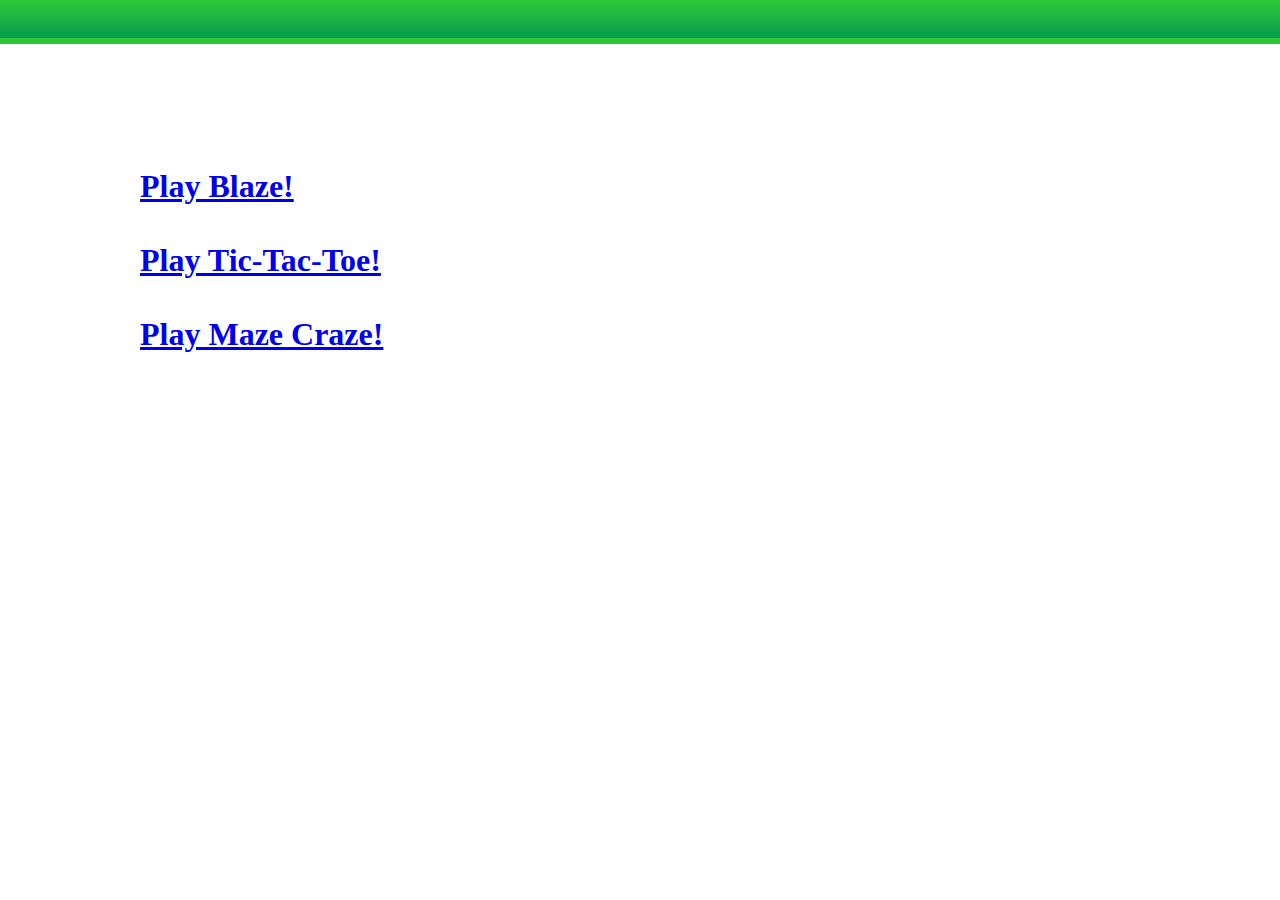
<file: home.html>
﻿<!DOCTYPE html PUBLIC "-//W3C//DTD XHTML 1.0 Transitional//EN" "http://www.w3.org/TR/xhtml1/DTD/xhtml1-transitional.dtd">
<html xmlns="http://www.w3.org/1999/xhtml">
    
    <head>
        <meta content="text/html; charset=utf-8" http-equiv="Content-Type" />
        <meta content="en-us" http-equiv="Content-Language" />
        <link rel="stylesheet" href="home.css" type="text/css" media="all" />
        <title>Projects Home</title>
    </head>
    
    <body>
        <table class="cell-background_header" align="center" style="height:38px">
            <tr>
                <td>
                    <table align="center" cellpadding="0" cellspacing="0" style="width: 1000px; height: 38px">
                        <tr>
                            <td style="width: 200px">&nbsp;</td>
                            <td style="width: 600px">&nbsp;</td>
                            <td style="width: 200px" class="text-align_left">&nbsp;</td>
                        </tr>
                    </table>
                </td>
            </tr>
        </table>
        <table align="center" cellpadding="0" cellspacing="0" style="width: 1000px">
            <tr>
                <td style="width: 700px">
                     <h1>
                <br />
				<a href="http://Dennis-Cherchenko.github.com/Blaze/">Play Blaze!</a>
				<br />
				<br />
				<a href="http://Dennis-Cherchenko.github.com/Tic-Tac-Toe/">Play Tic-Tac-Toe!</a>
				<br />
				<br />
				<a href="http://Dennis-Cherchenko.github.com/MazeCraze/">Play Maze Craze!</a>
					</h1>

                </td>
                <td style="width: 300px">
                    <br />
                    <br />
                    <br />
                    <br />
                    <br />
                    <br />
                    <br />
                    <br />
                    <br />
                    <br />
                    <br />
                    <br />
                    <br />
                    <br />
                    <br />
                    <br />
                    <br />
                    <br />
                    <br />
                    <br />
                    <br />
                    <br />
                </td>
            </tr>
        </table>
    </body>

</html>
</file>
<file: home.css>
﻿html, body {
	margin:0;
}

/****************************/




.cell-background_header {
	background-image: url('Graphics/header_green.png');
	width: 100%;
	height: 38px;
	cellpadding:"0";
	cellspacing:"0"
}
</file>
